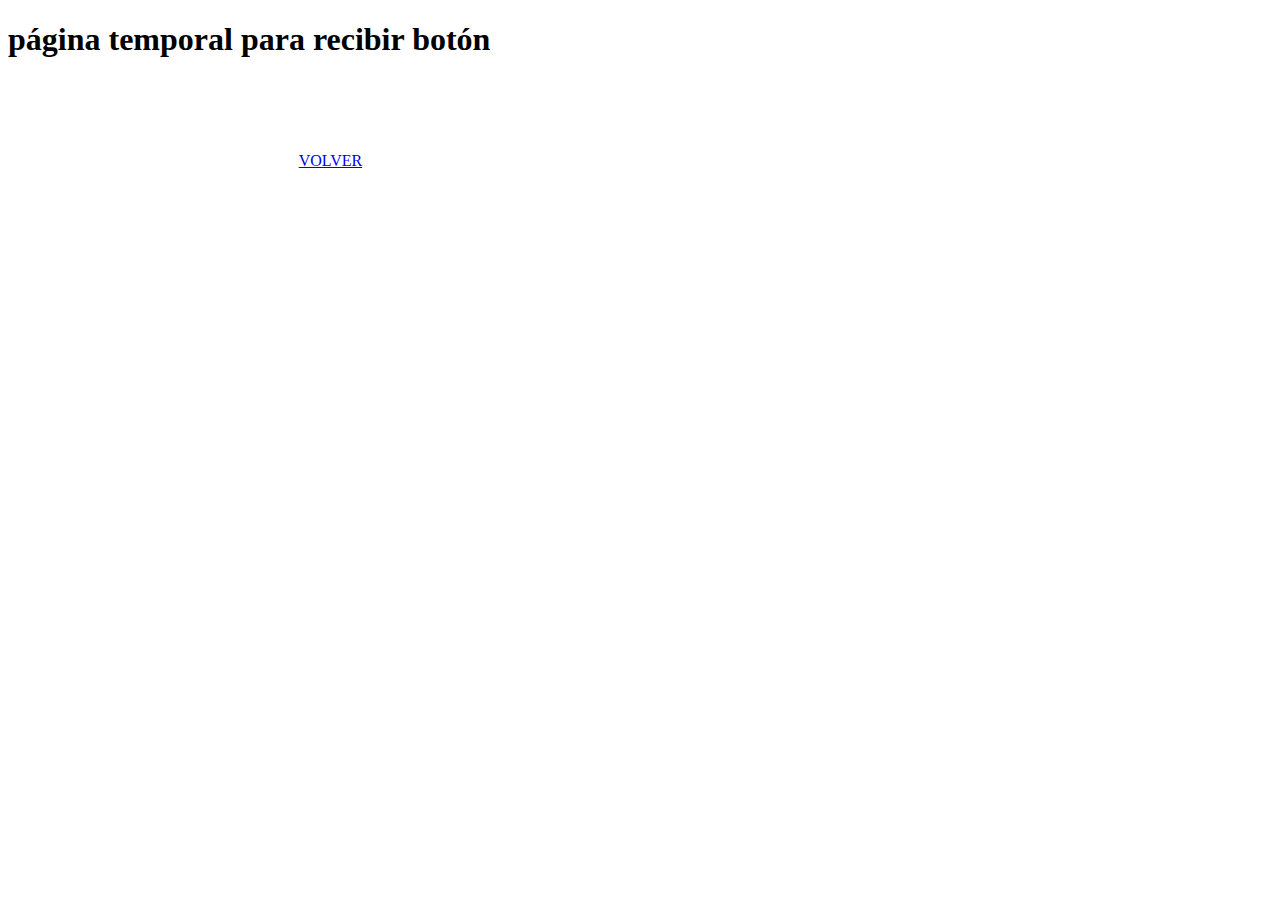
<file: temporal.html>
<!DOCTYPE html>
<html lang="es">
<head>
    <meta charset="UTF-8">
    <meta name="viewport" content="width=device-width, initial-scale=1.0">
    <title>temporal</title>
</head>
<body>
    <h1>página temporal para  recibir botón</h1>
    <br><br><br><br>
    <div id="div1" style="margin-left:23%"><a href="publicaciones.html">VOLVER</a></div>
    <br><br><br><br>
</body>
</html>
</file>
